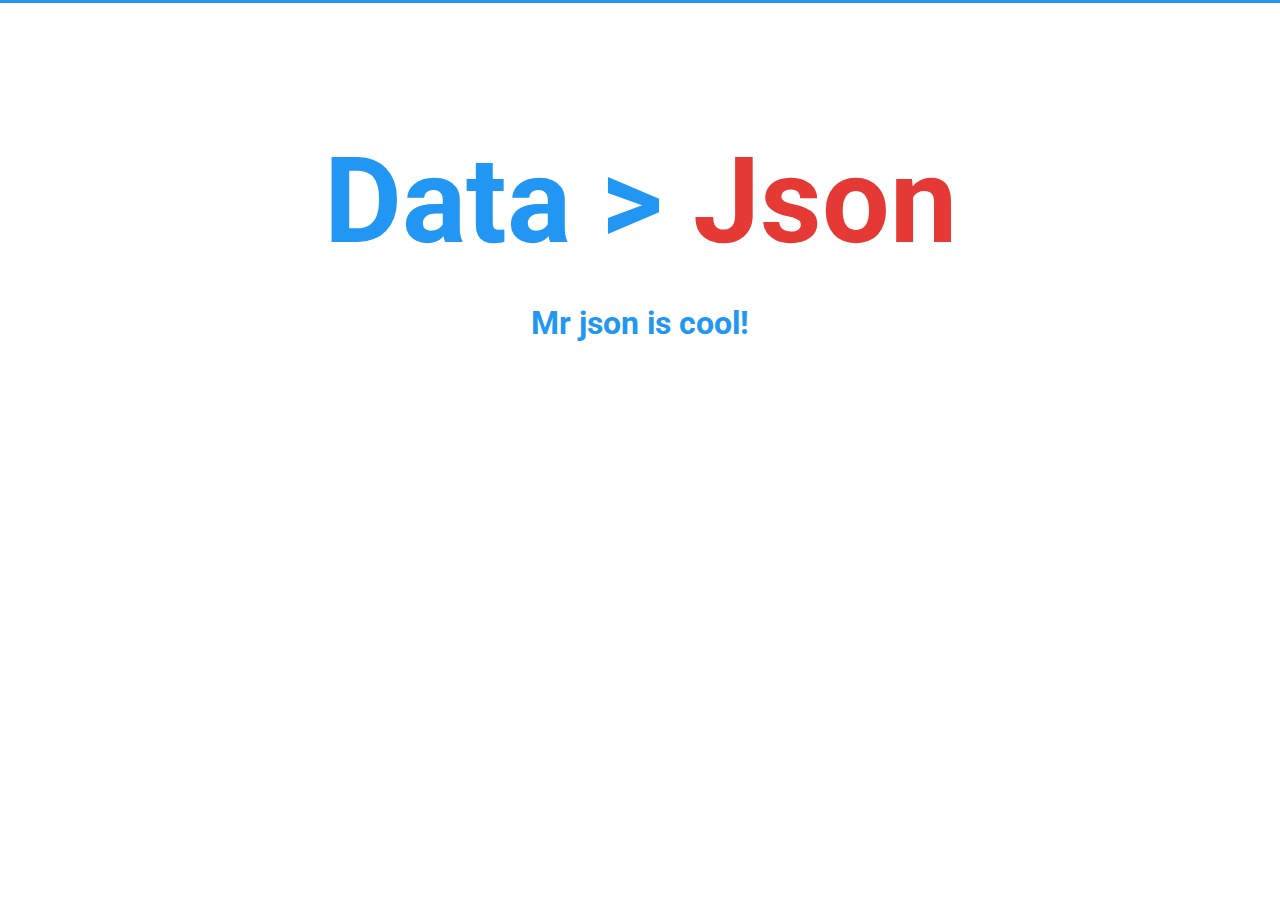
<file: data/index.html>
<!doctype html>
<html lang="en">
<head>
    <meta charset="utf-8">
    <title>Area &#8250; json!</title>
    <meta http-equiv="Content-Type" content="text/html; charset=utf-8"/>
    <meta http-equiv="X-UA-Compatible" content="IE=edge,chrome=1"/>
    <meta name="viewport" content="initial-scale=1.0,user-scalable=no,maximum-scale=1,width=device-width">

    <link rel="stylesheet" type="text/css" href="../assets/css/indexes.css">
    <link rel="shortcut icon" type="image/png" href="../assets/img/favicon.png">
    <link rel="shortcut icon" type="image/x-icon" href="../assets/img/favicon.ico">
</head>
<body>
    
<!-- content json -->
<h1>Data > <span>Json</span></h1>
<h2>Mr json is cool!</h2>

<script src="../config.js"></script>

<!-- Google Analytics -->
<script>
    (function(b,o,i,l,e,r){b.GoogleAnalyticsObject=l;b[l]||(b[l]=
    function(){(b[l].q=b[l].q||[]).push(arguments)});b[l].l=+new Date;
    e=o.createElement(i);r=o.getElementsByTagName(i)[0];
    e.src='//www.google-analytics.com/analytics.js';
    r.parentNode.insertBefore(e,r)}(window,document,'script','ga'));
    ga('create',$gAnalytics);ga('send','pageview');
</script>
</body>
</html>
</file>
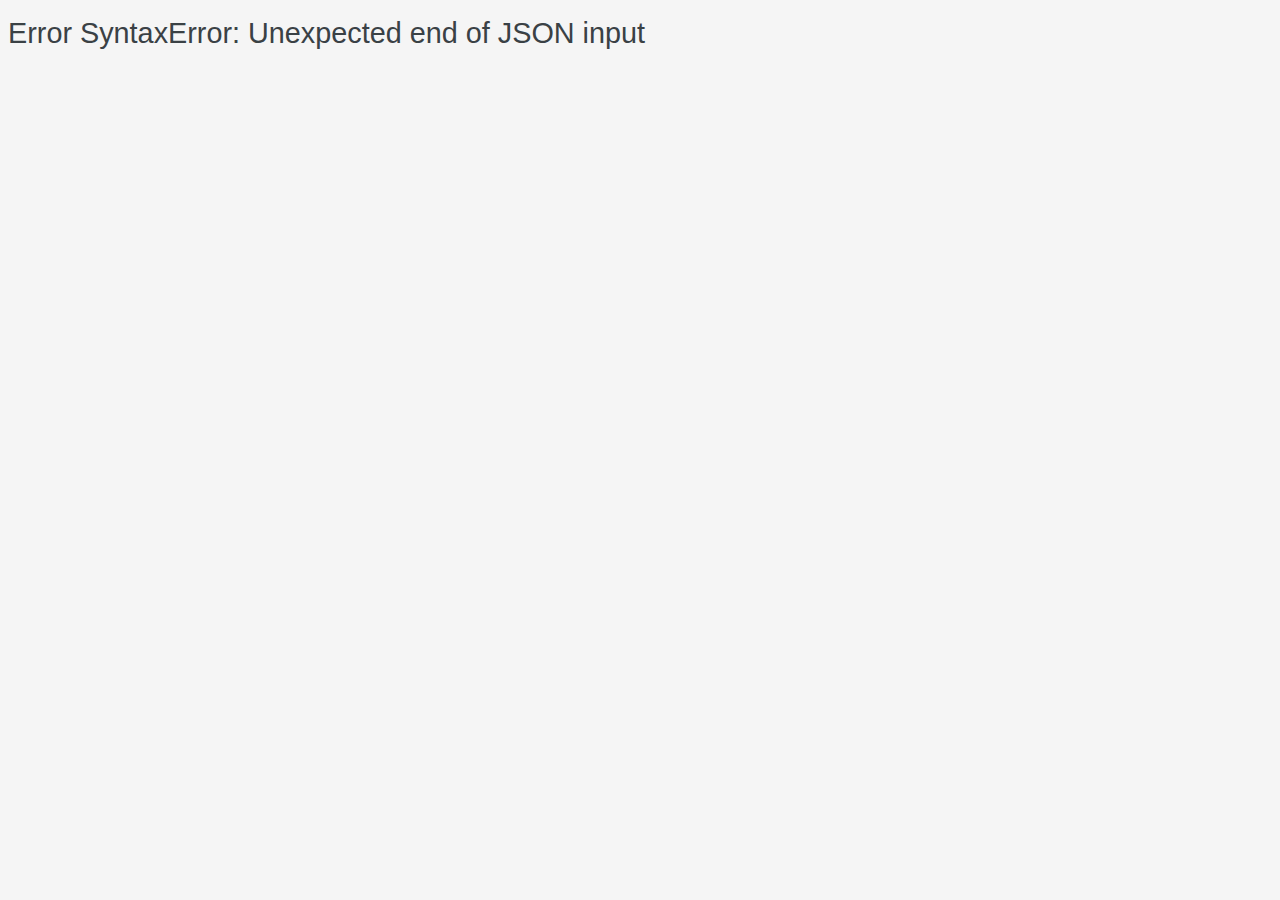
<file: post/post-two.html>
<!doctype html>
<html lang="en">
<head>
    <meta charset="utf-8">
    <title>Post two &#8250; your name</title>
    <meta http-equiv="Content-Type" content="text/html; charset=utf-8"/>

    <meta name="viewport" content="initial-scale=1.0,user-scalable=no,maximum-scale=1,width=device-width">
    <meta name="author" content=""/>
    <meta name="description" content="">
    <meta name="keywords" content=""/>

    <script src="../assets/js/libs/jquery.min.js"></script>

    <link rel="stylesheet" type="text/css" href="../assets/css/post.css">
    <link rel="shortcut icon" type="image/png" href="../assets/img/favicon.png">
    <link rel="shortcut icon" type="image/x-icon" href="../assets/img/favicon.ico">
</head>
<body>

  <!-- data post hubper #2 -->
<div data-hp-post="../data/2.json"></div>

<script src="../assets/js/hubpi.post.js"></script>
<script src="../config.js"></script>

<!-- Google Analytics -->
<script>
    (function(b,o,i,l,e,r){b.GoogleAnalyticsObject=l;b[l]||(b[l]=
    function(){(b[l].q=b[l].q||[]).push(arguments)});b[l].l=+new Date;
    e=o.createElement(i);r=o.getElementsByTagName(i)[0];
    e.src='//www.google-analytics.com/analytics.js';
    r.parentNode.insertBefore(e,r)}(window,document,'script','ga'));
    ga('create',$gAnalytics);ga('send','pageview');
</script>
</body>
</html>
</file>
<file: assets/css/indexes.css>
/*
* Hubpi
* Type design: Indexes
* Copyright 2014, @jofpin
*/
@import url(http://fonts.googleapis.com/css?family=Roboto);

body {
    background: #FFFFFF;
    font-family: "Roboto", sans-serif;
    text-align: center;
    overflow: hidden;
    padding: 3em;
    margin: 0;
    color: #2196F3;
    border-top: .2em solid #2196F3;
}
h1 {
    color: #2196F3;
    font-size: 7.47em;
}
h1 span {
	color: #E53935;
}
h2 {
    font-size: 2em;
    margin: -4%;
}
@media screen and (min-width:30em) and (max-width :40em) { 
    h1 { font-size: 5.23em }
}
@media screen and (max-width:32em) { 
    h1 { font-size: 3.23em }
}
</file>
<file: assets/css/post.css>
/**
 * styles of posts (publication), hubpi
 */
body{
  background: #F5F5F5;
  font-family: "Roboto", "Open Sans", sans-serif;
  -webkit-font-smoothing: antialiased;
  color: #3a4145;
  font-size: 1.8rem;
  line-height: 1.8em;
  -webkit-transition-duration: .3s;
  -moz-transition-duration: .3s;
  -ms-transition-duration: .3s;
  -o-transition-duration: .3s;
  transition-duration: .3s;
}

.post-view {
  overflow: hidden;
}
.post-view header.header {
  position: relative;
  display: block;
  text-align: center;
  height: 12em;
  border-bottom: .3em solid #1E88E5;
}

.post-view header.header > h1.title--post {
  display: inline-block;
  width: 750px;
  height: 2em;
  margin: 0 auto;
  font-family: "RobotoDraft", sans-serif;
  font-size: 2em;
  padding: .61em;
  color: #fff;
  background-color: #263238;
  box-shadow: 0 2px 4px rgba(100,100,100,.1);
  border-top: .1em solid #E53935;
}

.post-view .preview--post {
  position: relative;
  background: #fff;
  padding: 45px;
  width: 700px;
  margin: 20px auto 3em auto;
  margin-top: -6em;
  border-radius: .1em;
  box-shadow: 2px 2px 10px rgba(0, 0, 0, 0.4);
}

.post-view  .preview--post .author-info--post {
  font-family: "Roboto", sans-serif;
  font-size: .9em;
  color: #c3c4c3;
  padding-bottom: 1em;
  border-bottom: .1em solid #e9e9e9;
}
.post-view .preview--post .author-info--post > .mini-avatar {
  display: inline-block;
  margin-right: 1px;
  height: 50px;
  border-radius: 100%;
  vertical-align: middle;
  border: .2em solid #e9e9e9;
}
.post-view  .preview--post .author-info--post a {
  font-family: "RobotoDraft",sans-serif;
}
.post-view .preview--post > [data-post-id] {
  position: absolute;
  top: 0;
  left: 0;
  font-size: 1em;
  font-weight: 600;
  color: #FFFFFF;
  padding: 0.65rem;
  line-height: 1.1;
  border-radius: .1em 0 .2em 0;
}
.post-view .preview--post > [data-post-id]:after {
  content: "#" attr(data-post-id);
}
.post-view .preview--post [data-post-date] {
  font-family: "Roboto", sans-serif;
  font-size: .90em;
}
.post-view  .preview--post [data-post-date]:before {
  font-family: "FontAwesome";
  content: "\f073" " " attr(data-post-date);
  color: #aaa;
}
.post-view .preview--post p {
  color: #3a4145;
  margin-top: 20px;
  font-size: 15px;
  line-height: 22px;
}
</file>
